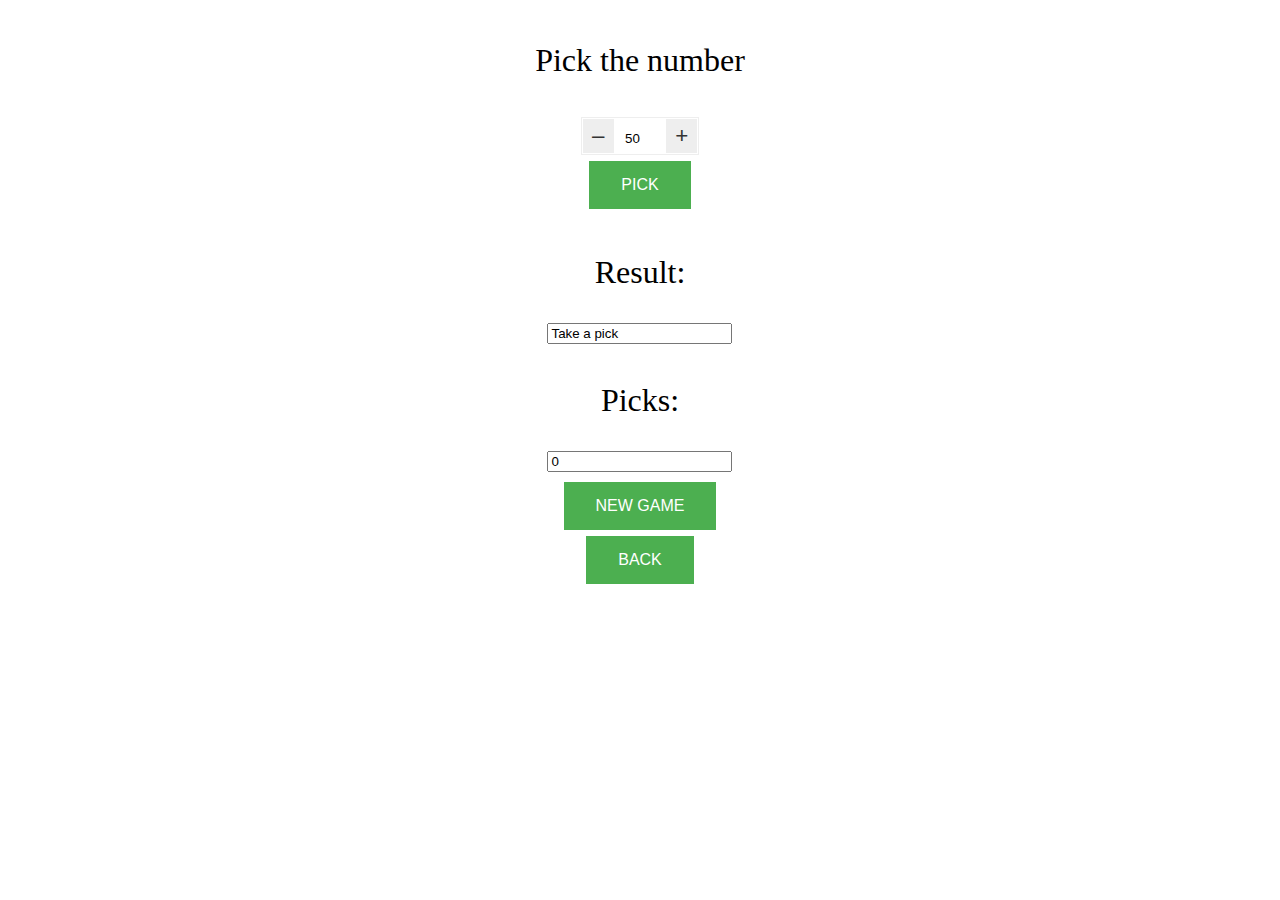
<file: game.html>
<!doctype html>
<html lang="en">
<head>
  <meta charset="utf-8">
  <title>Guess The Number Game</title>
  <link rel="manifest" href="/manifest.json">
  <link rel="stylesheet" href="css/style.css">
  <link rel="icon" href="favicon.ico" type="image/x-icon" />
  <link rel="apple-touch-icon" href="images/hello-icon-152.png">
  <meta name="viewport" content="width=device-width, initial-scale=1.0">
  <meta name="theme-color" content="white"/>
  <meta name="apple-mobile-web-app-capable" content="yes">
  <meta name="apple-mobile-web-app-status-bar-style" content="black">
  <meta name="apple-mobile-web-app-title" content="Guess The Number Game">
  <meta name="msapplication-TileImage" content="images/hello-icon-144.png">
  <meta name="msapplication-TileColor" content="#FFFFFF">
</head>
<body class="fullscreen">
  <div class="container">
    <div class="container">
		<div class="container">
		  <p class="regular">Pick the number</p>
		</div>
		<div class="container">
		  <span class="stepper">
			<button>–</button>
			<input type="number" id="stepper" value="50" min="0" max="100" step="1" readonly/>
			<button>+</button>
		  </span>
		</div>
		<div class="container">
		  <button class="button" type="button" onclick="checkPick()">PICK</button>
		</div>
	</div>
	<div class="container">
		<div class="container">
		  <p class="regular">Result: </p><input type="text" id="result" value="Take a pick"/>
		</div>
		<div class="container">
		  <p class="regular">Picks: </p><input type="number" id="picks" value="0"/>
		</div>
		<div class="container">
			<div class="container">
			  <button class="button" type="button" onclick="newGame()">NEW GAME</button>
			</div>
			<div class="container">
			  <button class="button" type="button" onclick="window.location.href='./index.html'">BACK</button>
			</div>
		</div>
	</div>
	<div class="container">
	  <input type="hidden" type="number" id="thenumber"/>
	  <input type="hidden" type="number" id="thepicks"/>
	</div>
  </div>
  <script src="js/game.js"></script>
</body>
</html>
</file>
<file: css/style.css>
.fullscreen {
  display: flex;
  height: 100%;
  margin: 0;
  padding: 0;
  width: 100%;
}

.container {
  margin: auto;
  padding: 0.2rem;
  text-align: center;
}

.title {
  font-size: 3rem;
}

.regular {
	font-size: 2rem;
}

.button {
  background-color: #4CAF50; /* Green */
  border: none;
  color: white;
  padding: 15px 32px;
  text-align: center;
  text-decoration: none;
  display: inline-block;
  font-size: 16px;
}

.stepper {
  border: 1px solid #eee;
  display: inline-block;
  overflow: visible;
  height: 2.1em;
  background: #fff;
  padding: 1px;
}

.stepper input {
  width: 3em;
  height: 100%;
  text-align: center;
  border: 0;
  background: transparent;
  color: #000;
}

.stepper button {
  width: 1.4em;
  font-weight: 300;
  height: 100%;
  line-height: 0.1em;
  font-size: 1.4em;
  padding: 0.2em;
  background: #eee;
  color: #333;
  border: none;
}
</file>
